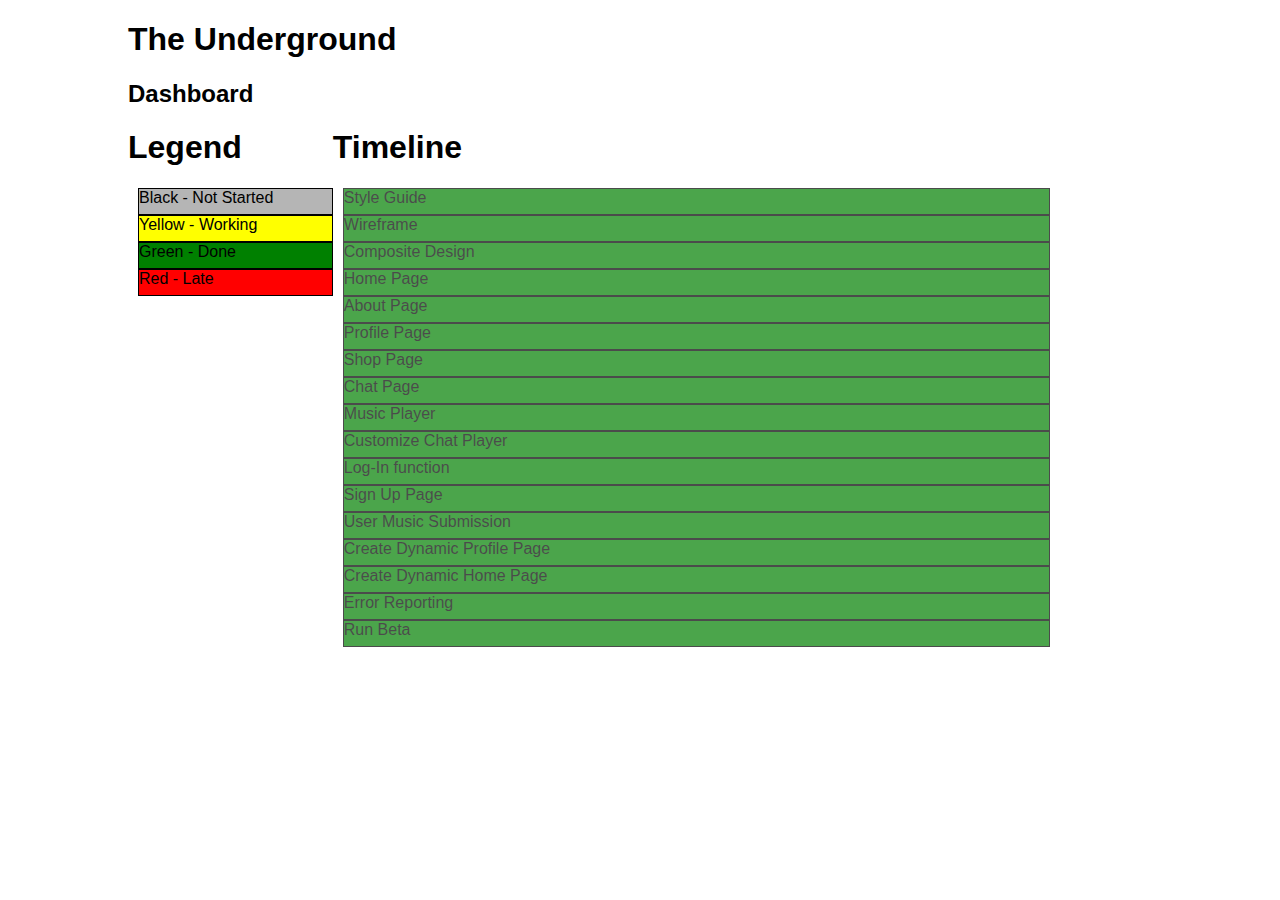
<file: sitepage/dashboard.html>
<html>
<html lang="en">
<head>
	<meta charset="utf-8">
	<meta name="viewport" content="width=device-width,initial-scale=1, maximum-scale=1">
	<title>VC Dashboard</title>
	<link rel="stylesheet" href="css/normalize.css">
	<link rel="stylesheet" href="css/dashboard.css">

</head>
<body>
	<div>
	<h1>The Underground</h1>
	<h2>Dashboard</h2>
		<ul>
			<h1>Legend</h1>
			<li class="grey">Black - Not Started</li>
			<li class="yellow">Yellow - Working</li>
			<li class="green">Green - Done</li>
			<li class="red">Red - Late</li>
		</ul>
		<ol>
			<h1>Timeline</h1>
			<li class="green"><a href="style-guide.png" target="_blank"> Style Guide</a></li>
			<li class="green"><a href="TheUnderground-wf.pdf" target="_blank"> Wireframe</a></li>
			<li class="green"><a href="TheUnderground-designComp.pdf" target="_blank"> Composite Design</a></li>
			<li class="green"><a href="index.php"> Home Page</a></li>
			<li class="green"><a href="about.php"> About Page</a></li>
			<li class="green"><a href="profile.php"> Profile Page</a></li>
			<li class="green"><a href="shop.php"> Shop Page</a></li>
			<li class="green"><a href="chat/index.php" > Chat Page</a></li>
			<li class="green"><a href="index.php" > Music Player</a></li>
			<li class="green"><a href="chat/index.php">Customize Chat Player</a></li>
			<li class="green"><a href="index.php">Log-In function</a></li>
			<li class="green"><a href="signup.php">Sign Up Page</a></li>
			<li class="green"><a href="">User Music Submission</a></li>
			<li class="green"><a href="index.php">Create Dynamic Profile Page</a></li>
			<li class="green"><a href="index.php">Create Dynamic Home Page</a></li>
			<li class="green"><a href="">Error Reporting</a></li>
			<li class="green"><a href="">Run Beta</a></li>

		</ol>
	</div>
</body>
</html>
</file>
<file: sitepage/css/dashboard.css>
h2{
	margin:0;
}
div{
	width: 80%;
	margin: 0 auto;	
}
a{
	text-decoration: none;
	color: #000;
}
a:hover{
	text-decoration: underline;
}
ul,ol{
	list-style-type: none;
	float: left;
	padding: 0;
	margin-top: 0;
}
li{
	border: 1px solid #000;
	margin-left: 10px;
	height: 25px;
}
ol li{
	opacity: .7;
}
ol li:hover{
	opacity: .9;
}
ul{
	width: 20%;
}
ol{
	width: 70%;
}
.green{
	background-color: green;
}
.grey{
	background-color: #B5B5B5;
}
.yellow{
	background-color: yellow;
}
.red{
	background-color: red;
}
</file>
